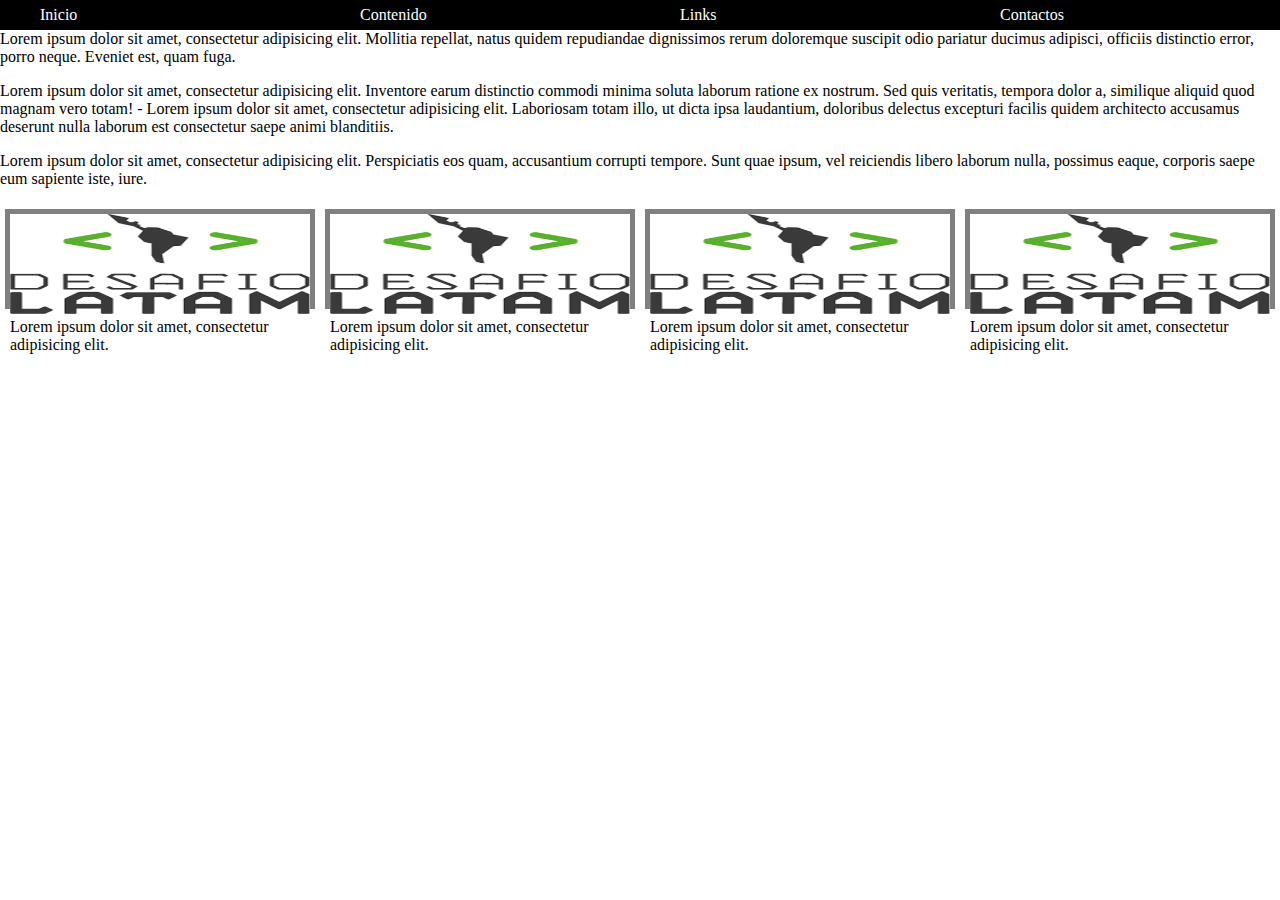
<file: 01/index.html>
<!DOCTYPE html>
<html lang="en">
<head>
	<meta charset="UTF-8">
	<link rel="stylesheet" href="style.css">
	<title>Ejercicio 1</title>
</head>
<body>
	<div class="navbar">
		<ul> 
			<li>Inicio</li>
			<li>Contenido</li>
			<li>Links</li>
			<li>Contactos</li>
		</ul>
		<div class="texto">
			<p>Lorem ipsum dolor sit amet, consectetur adipisicing elit. Mollitia repellat, natus quidem repudiandae dignissimos rerum doloremque suscipit odio pariatur ducimus adipisci, officiis distinctio error, porro neque. Eveniet est, quam fuga.
			</p>
			<p>Lorem ipsum dolor sit amet, consectetur adipisicing elit. Inventore earum distinctio commodi minima soluta laborum ratione ex nostrum. Sed quis veritatis, tempora dolor a, similique aliquid quod magnam vero totam! - Lorem ipsum dolor sit amet, consectetur adipisicing elit. Laboriosam totam illo, ut dicta ipsa laudantium, doloribus delectus excepturi facilis quidem architecto accusamus deserunt nulla laborum est consectetur saepe animi blanditiis.
			</p>
			<p>Lorem ipsum dolor sit amet, consectetur adipisicing elit. Perspiciatis eos quam, accusantium corrupti tempore. Sunt quae ipsum, vel reiciendis libero laborum nulla, possimus eaque, corporis saepe eum sapiente iste, iure.
			</p>
		</div>
		<div class="box"><img src="logo.png" alt="No image">Lorem ipsum dolor sit amet, consectetur adipisicing elit.
		</div>
		<div class="box"><img src="logo.png" alt="No image">Lorem ipsum dolor sit amet, consectetur adipisicing elit. 
		</div>
		<div class="box"><img src="logo.png" alt="No image">Lorem ipsum dolor sit amet, consectetur adipisicing elit.
		</div>
		<div class="box"><img src="logo.png" alt="No image">Lorem ipsum dolor sit amet, consectetur adipisicing elit. 
		</div>
</body>
</html>
</file>
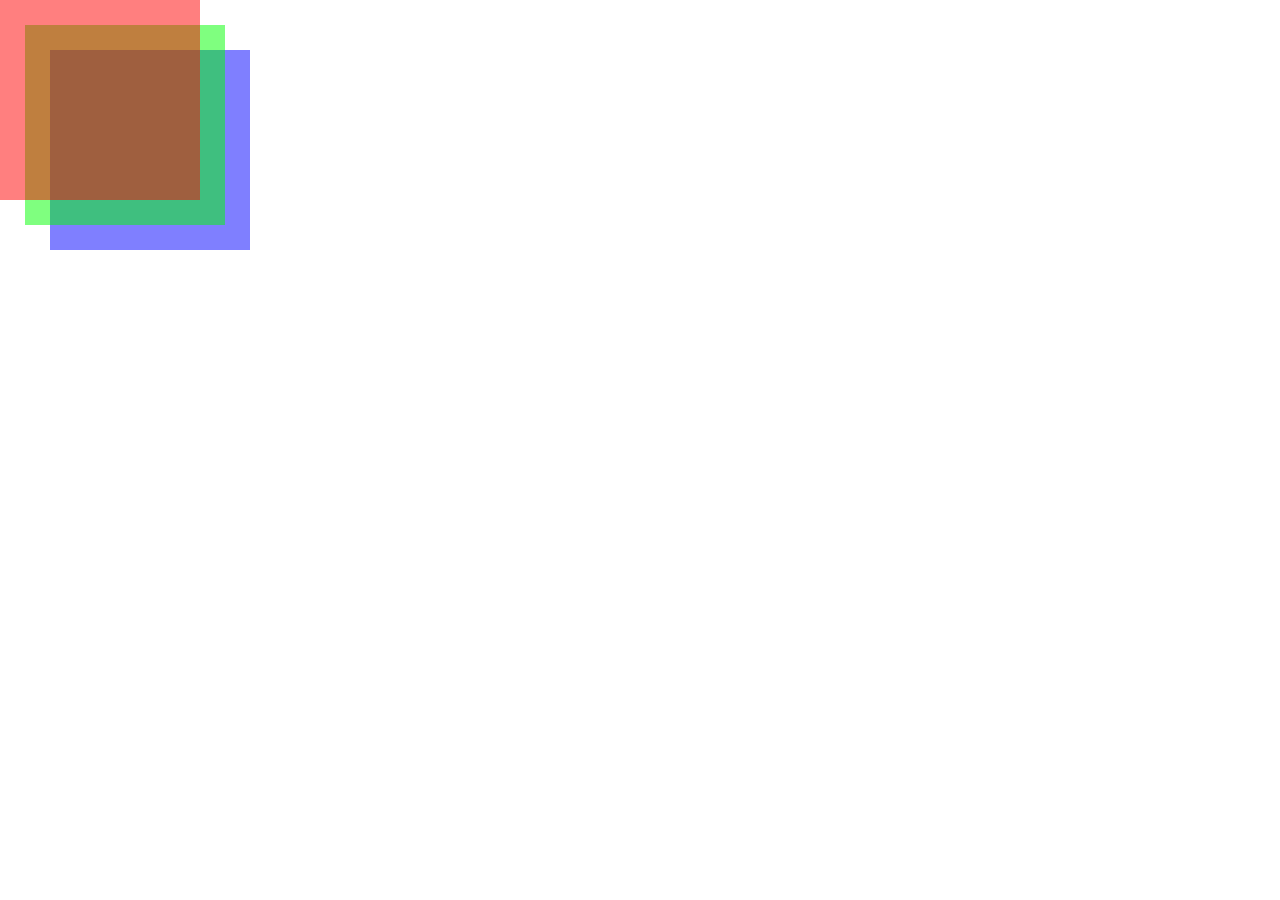
<file: 02/index.html>
<!DOCTYPE html>
<html lang="en">
<head>
	<meta charset="UTF-8">
	<link rel="stylesheet" href="style.css">
	<title>z-index</title>
</head>
<body>	
	<div class="elem square3"></div>
	<div class="elem square2"></div>
	<div class="elem square1"></div>
</body>
</html>
</file>
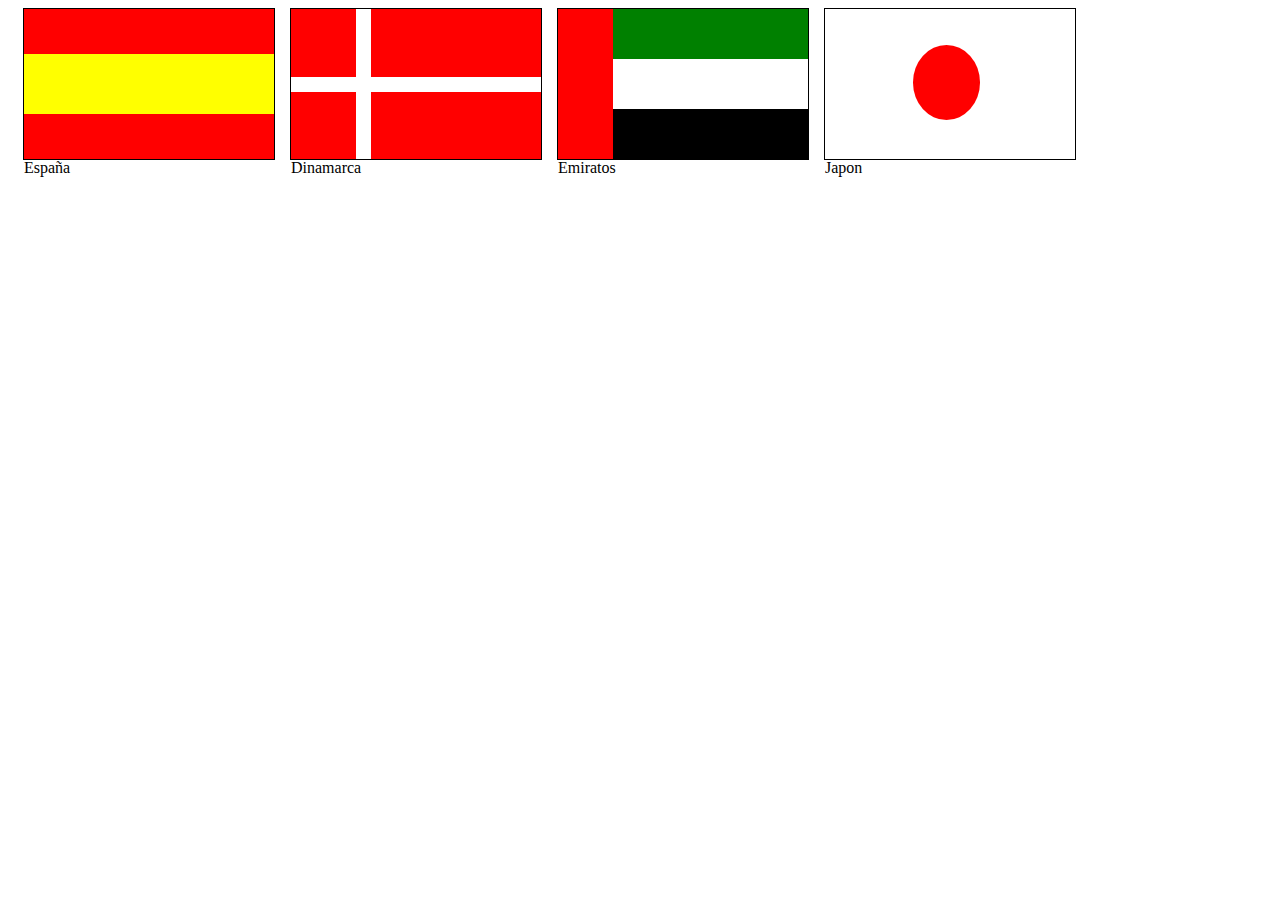
<file: 03/index.html>
<!DOCTYPE html>
<html lang="en">
<head>
	<meta charset="UTF-8">
	<title>Flags</title>
	<link rel="stylesheet" href="style.css">
</head>
<body>

	<div class="bloque">
		<div class="elem bandera1" >
			<div class="texto">España</div>
			<div id="españa"></div>
		</div>


		<div class="elem bandera2">
			<div class="texto">Dinamarca</div>
			<div id="dina1"></div>
			<div id="dina2"></div>
		</div>
		
		
		<div class="elem bandera3">
			<div class="texto">Emiratos</div>
			<div id="emi1"></div>
			<div id="emi2"></div>
			<div id="emi3"></div>
		</div>


		<div class="elem bandera4">
			<div class="texto">Japon</div>
			<div id="jpn"></div>
		</div>

	</body>
	</html>
</file>
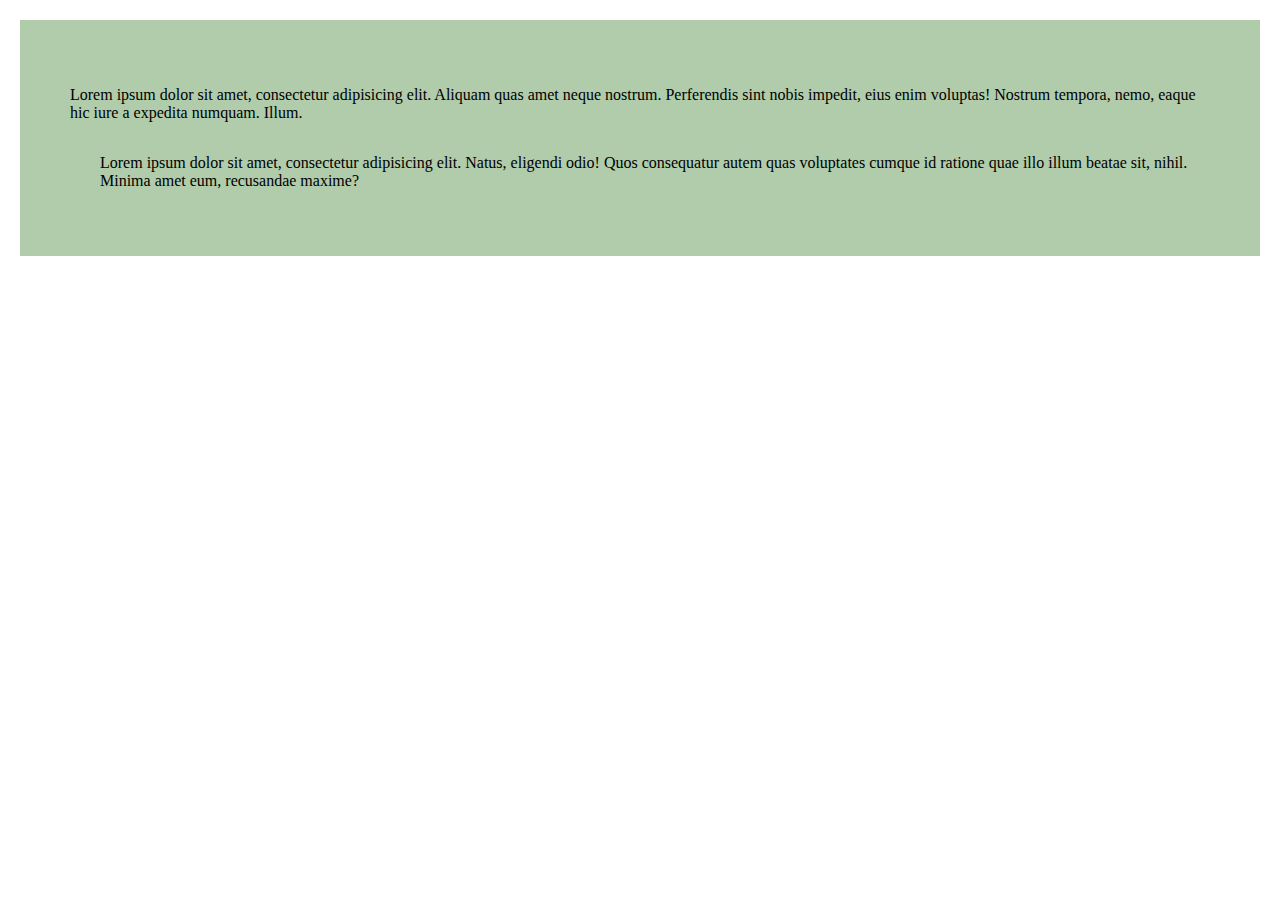
<file: 04/index.html>
<!DOCTYPE html>
<html lang="en">
<head>
	<meta charset="UTF-8">
	<link rel="stylesheet" href="style.css">
	<title>Ejercicio 4</title>
</head>
<body>
	 <section class="seccion">

		 <p>
		 	Lorem ipsum dolor sit amet, consectetur adipisicing elit. Aliquam quas amet neque nostrum. Perferendis sint nobis impedit, eius enim voluptas! Nostrum tempora, nemo, eaque hic iure a expedita numquam. Illum.
		</p>
		<p id="parrafo2">
			Lorem ipsum dolor sit amet, consectetur adipisicing elit. Natus, eligendi odio! Quos consequatur autem quas voluptates cumque id ratione quae illo illum beatae sit, nihil. Minima amet eum, recusandae maxime?
		</p>

	</section>
</body>
</html>
</file>
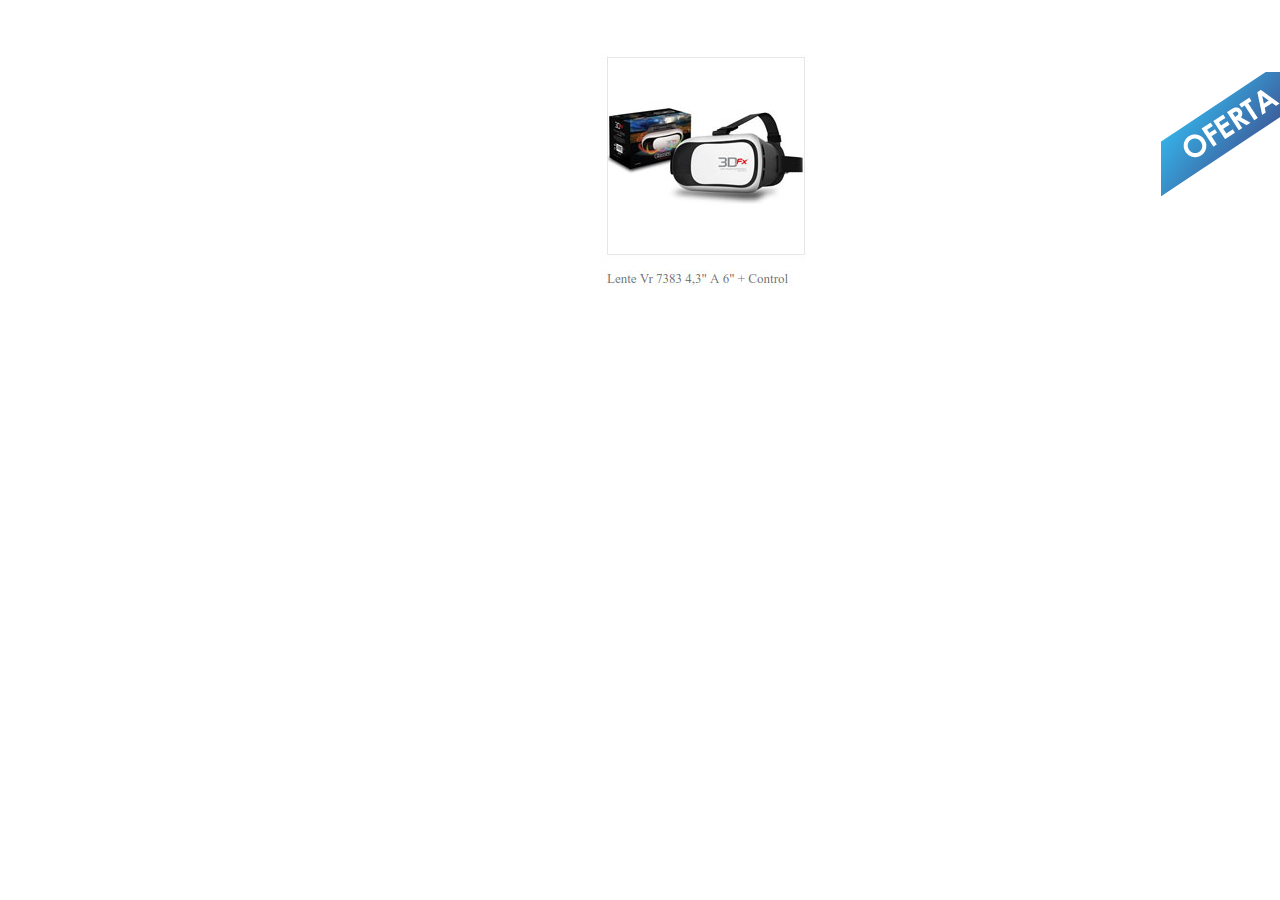
<file: 05/index.html>
<!DOCTYPE html>
<html lang="en">
<head>
	<meta charset="UTF-8">
	<link rel="stylesheet" href="style.css" />
	<title>Ejercicio 5</title>
</head>
<body>
	<div class="oferta">
		<img src="imgs/ribbon.png">
	</div>
</body>
</html>
</file>
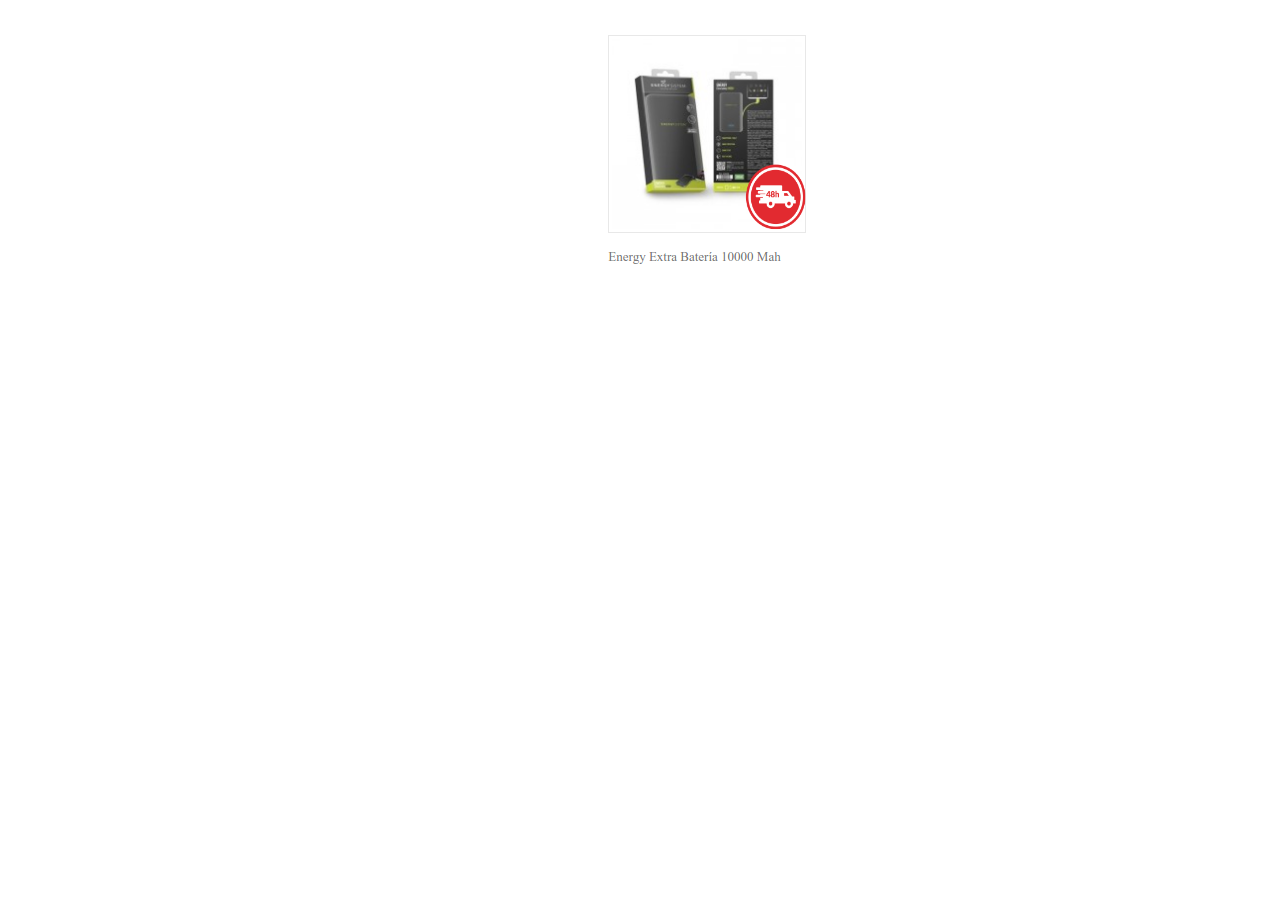
<file: 06/index.html>
<!DOCTYPE html>
<html lang="en">
<head>
	<meta charset="UTF-8">
	<link rel="stylesheet" href="style.css" />
	<title>Ejercicio 5</title>
</head>
<body>
	<div class="baterias">
		<img src="imgs/despacho.png">
	</div>
</body>
</html>
</file>
<file: 01/style.css>
.box {
	height: 100px;
	padding: 5px;
	background-color: gray;
	margin: 5px;
	width: calc(25% - 10px);
	float: left;
	box-sizing: border-box;
	}
}
.navbar {
	top: 0;
	margin: 0;
}
.texto {
	margin-top: 30px;
	color: black;
}
ul {
	position: fixed;
	background-color: black;
	width: 100%;
	height: 30px;
	align-content: center;
	top: 0;
	margin: 0;
	}
body {
	margin: 0; 
	top: 0;
}
li {
	width: 25%;
	color: white;
	list-style: none;
	align-content: center;
	float: left;
	display: inline-block;
}             

img {
	height: 100px;
	width: 100%;
	box-sizing: border-box;
}
</file>
<file: 02/style.css>
html, body { margin: 0; }

.elem {
	width: 200px;
	height: 200px;
}
.square1 {
	background-color: rgba(255, 0, 0, .5);
	position: absolute;
}
.square2 {
	background-color: rgba(0, 255, 0, .5);
	left: 25px;
	position: absolute;
	top: 25px;
}
.square3 {
	background-color: rgba(0, 0, 255, .5);
	left: 50px;
	position: absolute;
	top: 50px;
}
</file>
<file: 03/style.css>
.texto {

	position: relative;
	top: 150px;
	
}

.elem {
	height: 150px;
	width: 250px;
	border: 1px solid black;
	margin-left: 15px;
	margin-bottom: 25px;
	float: left;
}
.bandera1 {
	background-color: red;
}
.bandera2 {
	background-color: red;
}
.bandera3 {
	background-color: red;
}
.bandera4 {
	background-color: white;
}
#españa {
	position: relative;
    z-index: 1;
    background-color: yellow;
    top: 27px;
    width: 250px;
    height: 60px;
}
#dina1 {
	position: relative; 
	z-index: 1;
    background-color: white;
    top: 50px; 
    width: 250px;
    height: 15px;
 }
#dina2 {
	position: relative; 
	z-index: 1;
    background-color: white;
    left: 65px;
    top: -33px;
    width: 15px;
    height: 150px;
}
#emi1 {
	position: relative;
    z-index: 1;
    background-color: green;
    top: -18px;
    left: 55px;
    width: 195px;
    height: 50px;
}
#emi2 {
	position: relative;
    z-index: 1;
    background-color: white;
    top: -18px;
    left: 55px;
    width: 195px;
    height: 50px;
    }
#emi3 {
	position: relative;
    z-index: 1;
    background-color: black;
    top: -18px;
    left: 55px;
    width: 195px;
    height: 50px;
    }
#jpn {
	position: relative;
    z-index: 1;
    background-color: red;
    border-radius: 50%;
    top: 12%;
    left: 35%;
    width: 27%;
    height: 50%;
    }
</file>
<file: 04/style.css>
html body {
	margin: 20px;
}
.seccion {
	background-color: #b0ccab;
	padding: 50px; 
	height: auto;
	display: table;
}

#parrafo2 {
	margin-left: 30px;
	float: left;
	display: inline;
}
</file>
<file: 05/style.css>
img {
    position: relative;
    left: 600px;
    top: 50px;
    z-index: 1;



}
.oferta {
	background: url("imgs/oferta.jpg") no-repeat center top ;
	width: 300px;
    height: 300px;
    right: 600px;
    top: 22px;
    left: 556px;
    text-align: center;
    position: absolute;

}
</file>
<file: 06/style.css>
img {
    position: relative;
    left: 70px;
    top: 140px;
    z-index: 1;
    width: 70px;
    height: 70px;
}
.baterias {
	background: url("imgs/oferta_baterias.png") no-repeat center top ;
	width: 300px;
    height: 300px;
    right: 50px;
    top: 22px;
    left: 556px;
    text-align: center;
    position: absolute;

}
</file>
